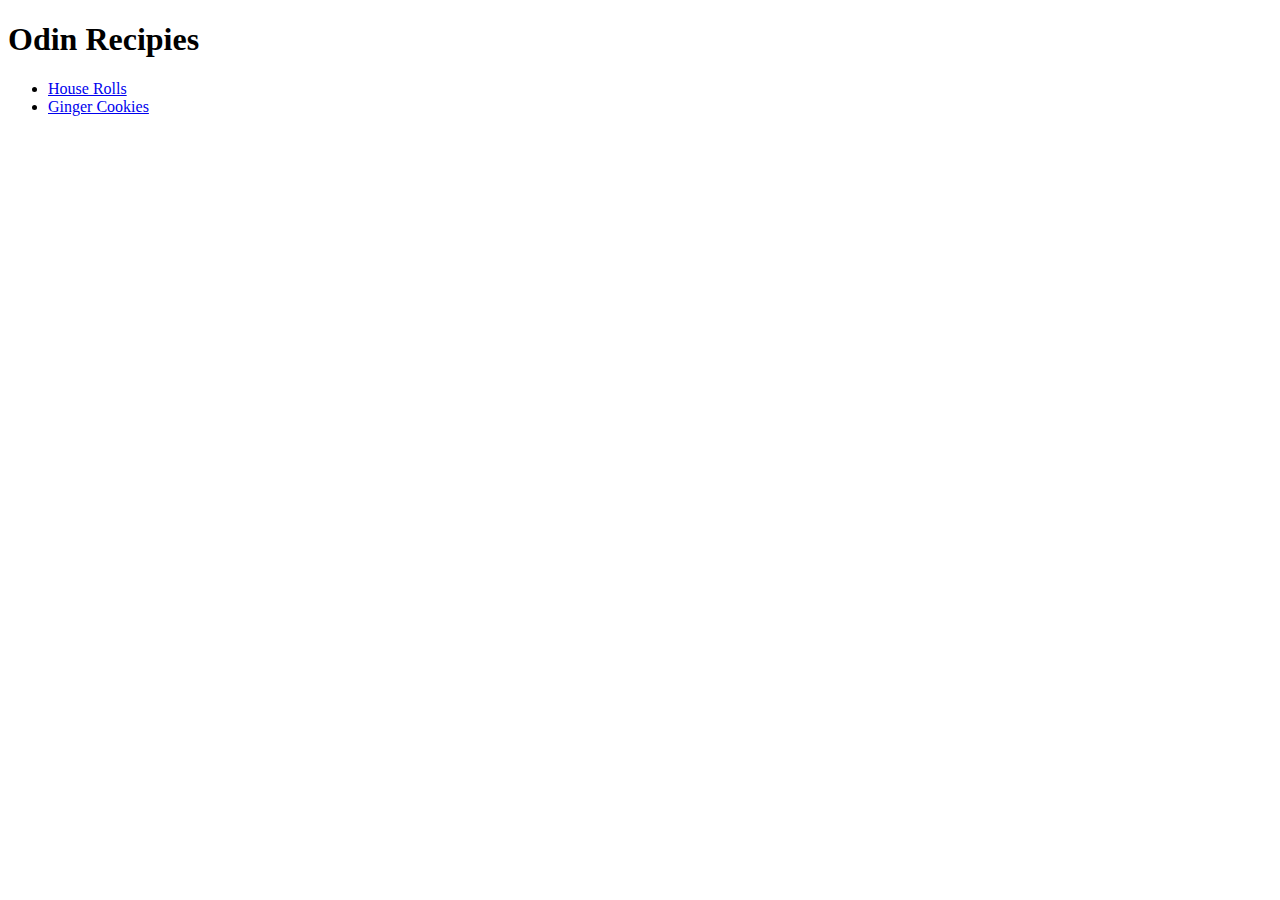
<file: index.html>
<!DOCTYPE html>
<html lang="en">
  <head>
    <meta charset="UTF-8">
    <meta name="viewport" content="width=device-width, initial-scale=1.0">
    <meta http-equiv="X-UA-Compatible" content="ie=edge">
    <title>Recipie</title>
  </head>
  <body>
    <h1>Odin Recipies</h1>
    <ul>
      <li><a href="recipies/toast.html">House Rolls</a></li>
      <li><a href="recipies/cookies.html">Ginger Cookies</a></li>
    </ul>
  </body>
</html>
</file>
